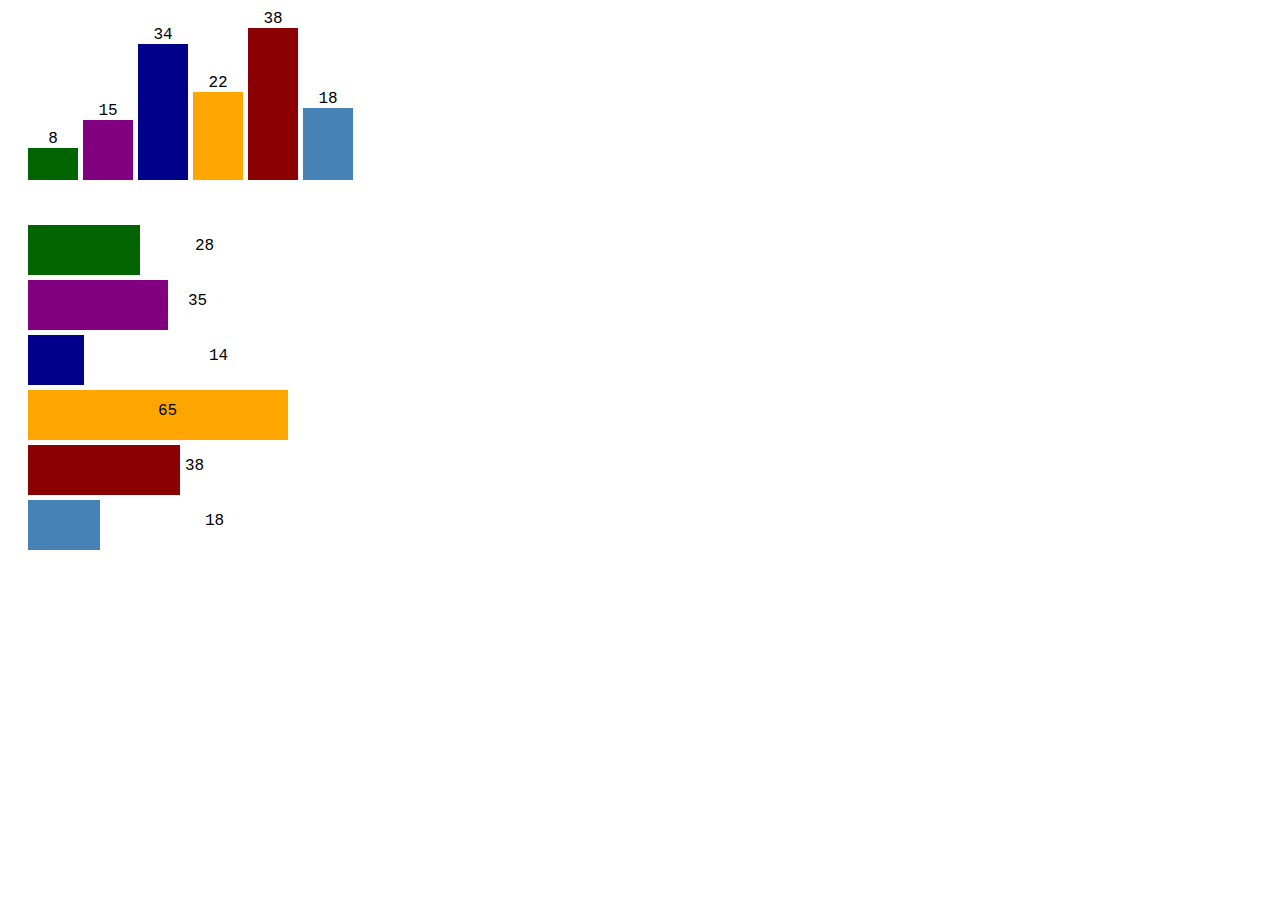
<file: index.html>
<!DOCTYPE html>
<html lang="es">
  <head>
    <meta charset="UTF-8" />
    <meta
      name="viewport"
      content="width=device-width, initial-scale=1.0"
    />
    <link rel="stylesheet" href="./css/style.css" />
    <title>Document</title>
  </head>
  <body>
    <div id="chart-1"></div>
    <div id="chart-2"></div>
  </body>
  <script src="./lib/d3.v7.min.js"></script>
  <script src="./js/script.js"></script>
</html>
</file>
<file: css/style.css>
body {
  font-family: 'Courier New', Courier, monospace;
  box-sizing: border-box;
}

div {
  /* border: 4px solid gold;
  padding: 20px; */
}

h1 {
  color: palevioletred;
}
</file>
